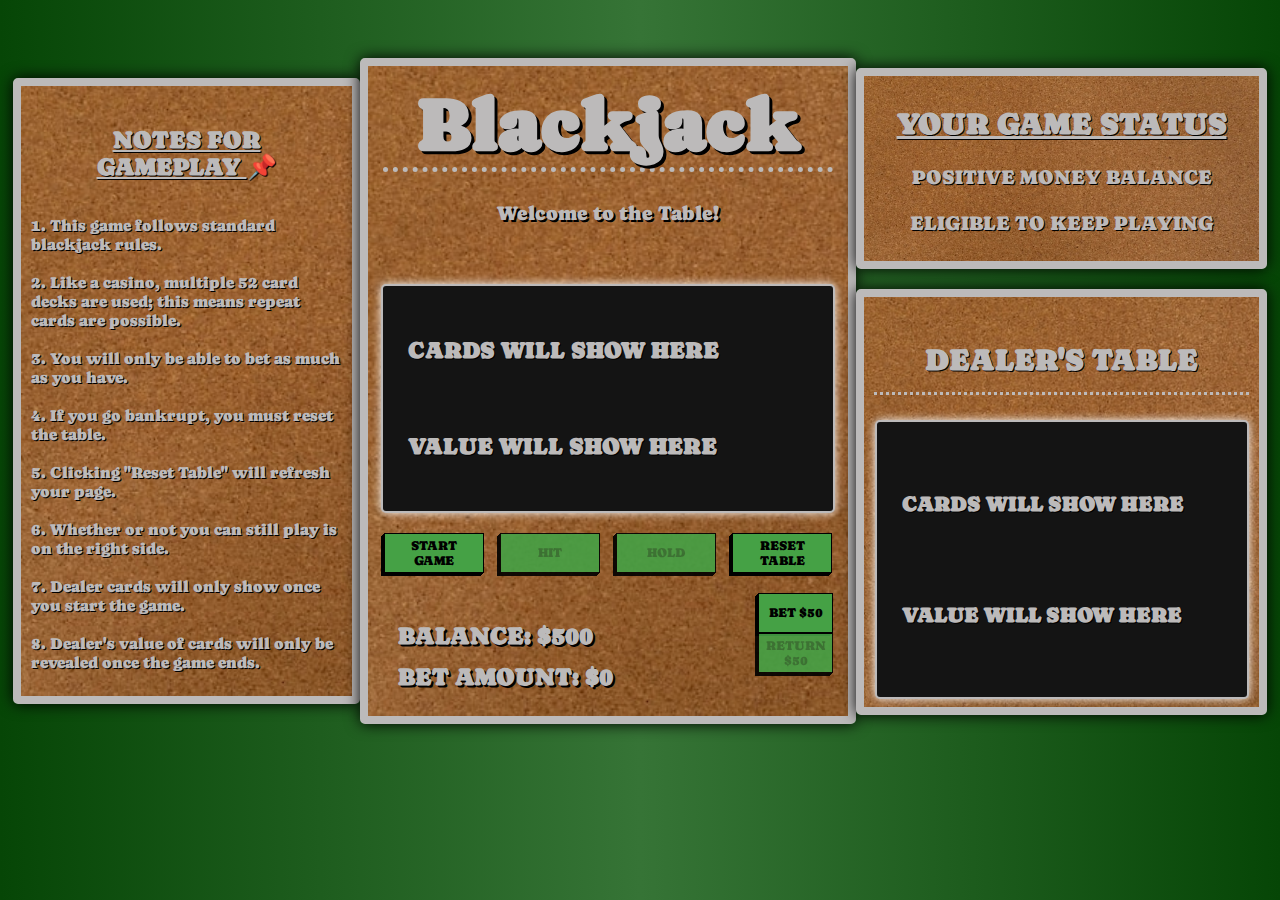
<file: src/index.html>
<!DOCTYPE html>
<html>
    <head>
        <link rel="stylesheet" href="blackjack.css">
        <link rel="preconnect" href="https://fonts.googleapis.com">
        <link rel="preconnect" href="https://fonts.gstatic.com" crossorigin>
        <link href="https://fonts.googleapis.com/css2?family=Caprasimo&display=swap" rel="stylesheet">
    </head>
    <body>
        <div id="layout">
            <div id="notes">
                <h2 class="center"><u>NOTES FOR GAMEPLAY </u>&#128204</h2>
                <p>
                    1. This game follows standard blackjack rules. <br /> <br />
                    2. Like a casino, multiple 52 card decks are used; this means
                    repeat cards are possible. <br /> <br />
                    3. You will only be able to bet as much as you have. <br /> <br />
                    4. If you go bankrupt, you must reset the table. <br /> <br />
                    5. Clicking "Reset Table" will refresh your page. <br /> <br />
                    6. Whether or not you can still play is on the right side. <br /> <br />
                    7. Dealer cards will only show once you start the game. <br /> <br />
                    8. Dealer's value of cards will only be revealed once the game ends.
                </p>
            </div>
            <div id="main">
                <div class="center">
                    <h1 id="title">Blackjack</h1>
                </div>
                <h2 class="center" id="result">Welcome to the Table!</h2>
                <div class="display">
                    <div id="text-display">
                        <h2 id="card-display">CARDS WILL SHOW HERE </h2>
                        <h2 id="value-display">VALUE WILL SHOW HERE </h2>
                    </div>
                    <div id="button-display">
                        <button id="ace-one" onclick="aceOne()">+1</button>
                        <button id="ace-eleven" onclick="aceEleven()">+11</button>
                    </div>
                </div>
                <div id="main-btns">
                    <button id="start-btn" onclick="start()">START GAME</button>
                    <button id="hit-btn" onclick="hit(true)">HIT</button>
                    <button id="hold-btn" onclick="hold()">HOLD</button>
                    <button id="reset-btn" onclick="reset()">RESET TABLE</button>
                </div>
                <div id="money">
                    <div id="money-display">
                        <h2 id="money-tracker">BALANCE: $500</h2>
                        <h2 id="bet-tracker">BET AMOUNT: $0</h2>
                    </div>
                    <div id="money-btns">
                        <button id="plus-fifty" onclick="bet()">BET $50</button>
                        <button id="minus-fifty" onclick="returnMoney()">RETURN $50</button>
                    </div>
                </div>
            </div>
            <div id="dealer-game-status">
                <div id="game-status">
                    <h2><u>YOUR GAME STATUS</u></h2>
                    <p id="status-txt">POSITIVE MONEY BALANCE <br />
                    <br />ELIGIBLE TO KEEP PLAYING</p>
                </div>
                <div id="dealer">
                    <h2 class="center" id="dealer-txt">DEALER'S TABLE</h2>
                    <div id="dealer-display">
                        <h2 id="dealer-cards">CARDS WILL SHOW HERE </h2>
                        <h2 id="dealer-value">VALUE WILL SHOW HERE </h2>
                    </div>
                </div>
            </div>
        </div>
        <script src="blackjack.js"></script>
    </body>
</html>
</file>
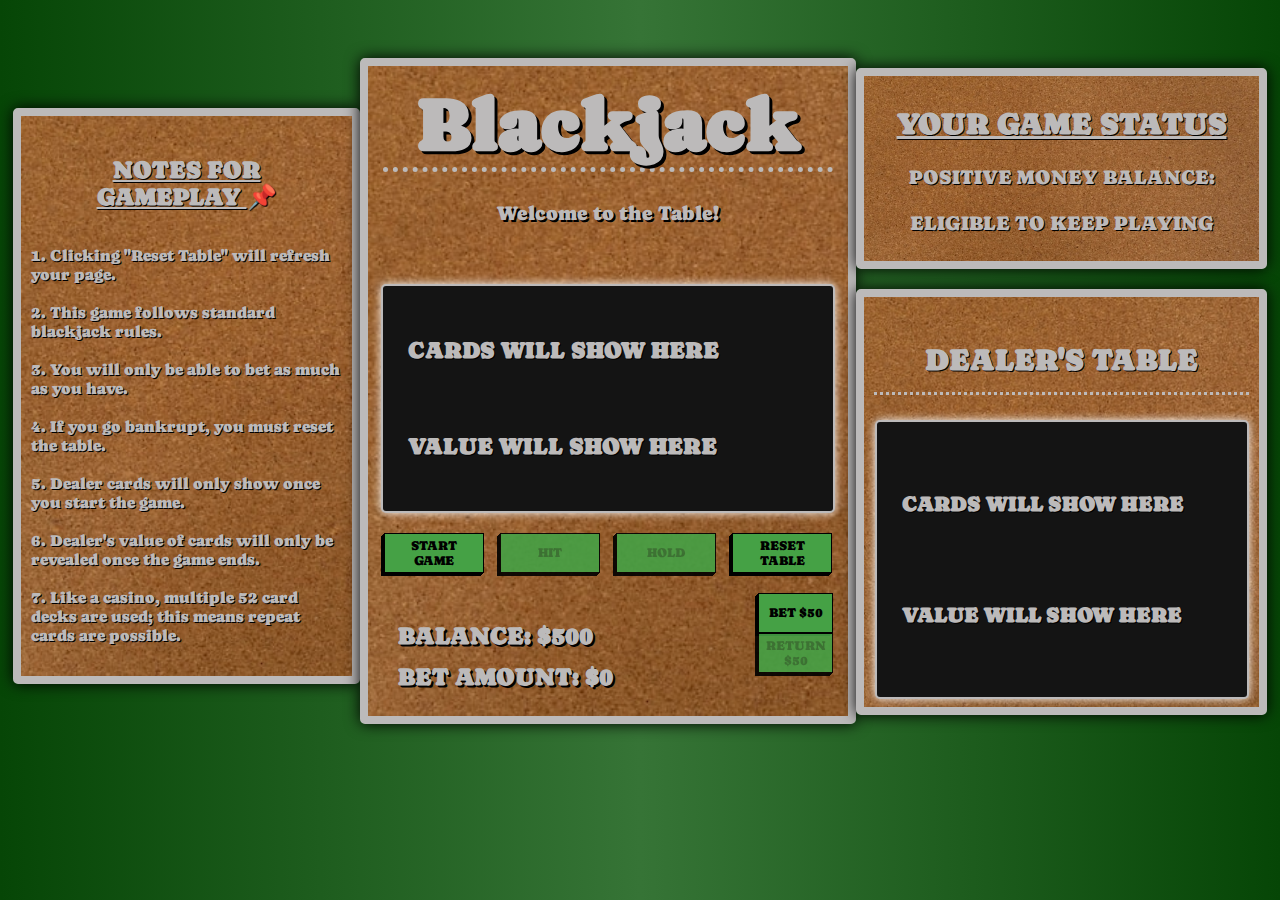
<file: blackjack.html>
<!DOCTYPE html>
<html>
    <head>
        <link rel="stylesheet" href="blackjack.css">
        <link rel="preconnect" href="https://fonts.googleapis.com">
        <link rel="preconnect" href="https://fonts.gstatic.com" crossorigin>
        <link href="https://fonts.googleapis.com/css2?family=Caprasimo&display=swap" rel="stylesheet">
    </head>
    <body>
        <div id="layout">
            <div id="notes">
                <h2 class="center"><u>NOTES FOR GAMEPLAY </u>&#128204</h2>
                <p>
                    1. Clicking "Reset Table" will refresh your page. <br /> <br />
                    2. This game follows standard blackjack rules. <br /> <br />
                    3. You will only be able to bet as much as you have. <br /> <br />
                    4. If you go bankrupt, you must reset the table. <br /> <br />
                    5. Dealer cards will only show once you start the game. <br /> <br />
                    6. Dealer's value of cards will only be revealed once the game ends.<br /> <br />
                    7. Like a casino, multiple 52 card decks are used; this means
                    repeat cards are possible.
                </p>
            </div>
            <div id="main">
                <div class="center">
                    <h1 id="title">Blackjack</h1>
                </div>
                <h2 class="center" id="result">Welcome to the Table!</h2>
                <div class="display">
                    <div id="text-display">
                        <h2 id="card-display">CARDS WILL SHOW HERE </h2>
                        <h2 id="value-display">VALUE WILL SHOW HERE </h2>
                    </div>
                    <div id="button-display">
                        <button id="ace-one" onclick="aceOne()">+1</button>
                        <button id="ace-eleven" onclick="aceEleven()">+11</button>
                    </div>
                </div>
                <div id="main-btns">
                    <button id="start-btn" onclick="start()">START GAME</button>
                    <button id="hit-btn" onclick="hit(true)">HIT</button>
                    <button id="hold-btn" onclick="hold()">HOLD</button>
                    <button id="reset-btn" onclick="reset()">RESET TABLE</button>
                </div>
                <div id="money">
                    <div id="money-display">
                        <h2 id="money-tracker">BALANCE: $500</h2>
                        <h2 id="bet-tracker">BET AMOUNT: $0</h2>
                    </div>
                    <div id="money-btns">
                        <button id="plus-fifty" onclick="bet()">BET $50</button>
                        <button id="minus-fifty" onclick="returnMoney()">RETURN $50</button>
                    </div>
                </div>
            </div>
            <div id="dealer-game-status">
                <div id="game-status">
                    <h2><u>YOUR GAME STATUS</u></h2>
                    <p id="status-txt">POSITIVE MONEY BALANCE: <br />
                    <br />ELIGIBLE TO KEEP PLAYING</p>
                </div>
                <div id="dealer">
                    <h2 class="center" id="dealer-txt">DEALER'S TABLE</h2>
                    <div id="dealer-display">
                        <h2 id="dealer-cards">CARDS WILL SHOW HERE </h2>
                        <h2 id="dealer-value">VALUE WILL SHOW HERE </h2>
                    </div>
                </div>
            </div>
        </div>
        <script src="blackjack.js"></script>
    </body>
</html>
</file>
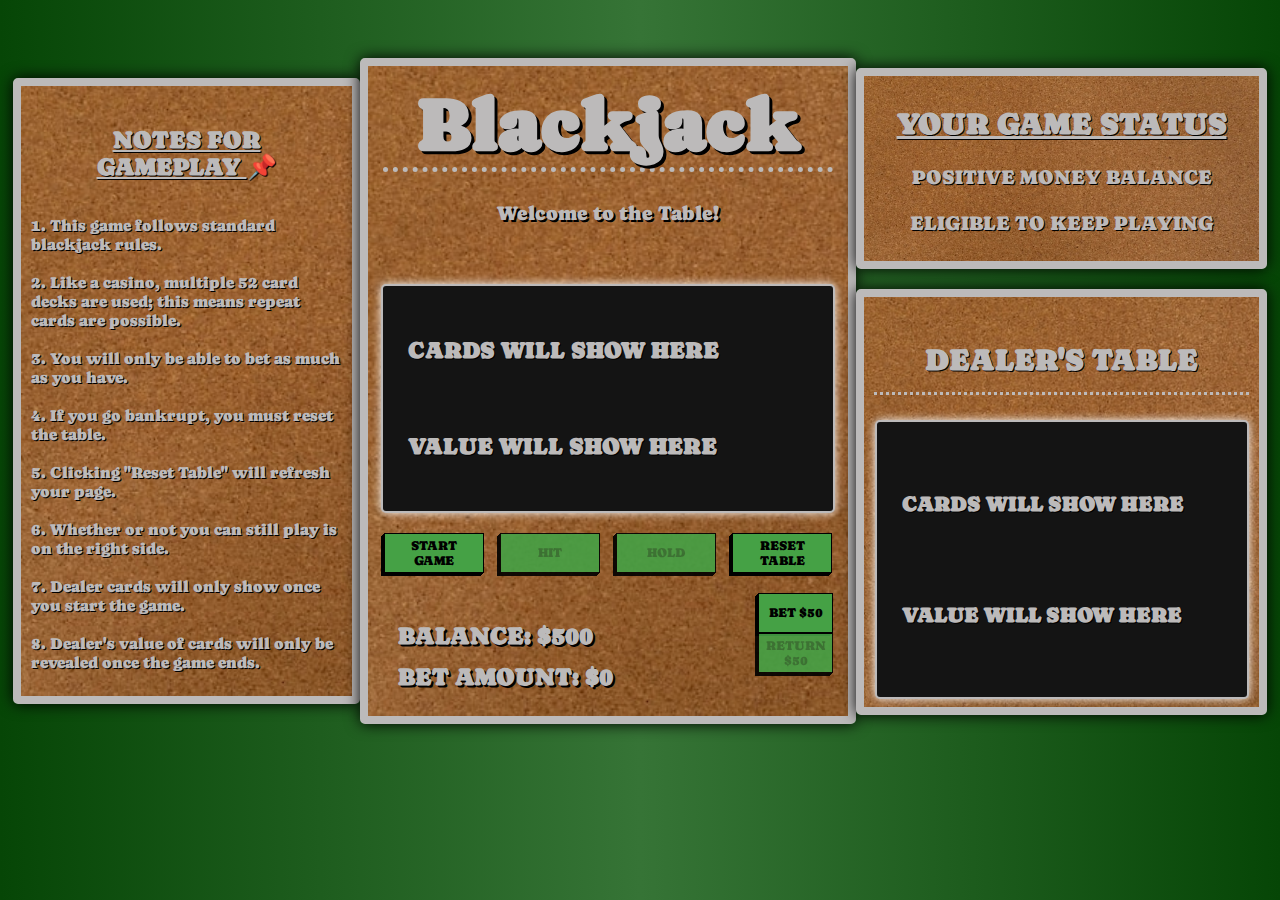
<file: src/blackjack.html>
<!DOCTYPE html>
<html>
    <head>
        <link rel="stylesheet" href="blackjack.css">
        <link rel="preconnect" href="https://fonts.googleapis.com">
        <link rel="preconnect" href="https://fonts.gstatic.com" crossorigin>
        <link href="https://fonts.googleapis.com/css2?family=Caprasimo&display=swap" rel="stylesheet">
    </head>
    <body>
        <div id="layout">
            <div id="notes">
                <h2 class="center"><u>NOTES FOR GAMEPLAY </u>&#128204</h2>
                <p>
                    1. This game follows standard blackjack rules. <br /> <br />
                    2. Like a casino, multiple 52 card decks are used; this means
                    repeat cards are possible. <br /> <br />
                    3. You will only be able to bet as much as you have. <br /> <br />
                    4. If you go bankrupt, you must reset the table. <br /> <br />
                    5. Clicking "Reset Table" will refresh your page. <br /> <br />
                    6. Whether or not you can still play is on the right side. <br /> <br />
                    7. Dealer cards will only show once you start the game. <br /> <br />
                    8. Dealer's value of cards will only be revealed once the game ends.
                </p>
            </div>
            <div id="main">
                <div class="center">
                    <h1 id="title">Blackjack</h1>
                </div>
                <h2 class="center" id="result">Welcome to the Table!</h2>
                <div class="display">
                    <div id="text-display">
                        <h2 id="card-display">CARDS WILL SHOW HERE </h2>
                        <h2 id="value-display">VALUE WILL SHOW HERE </h2>
                    </div>
                    <div id="button-display">
                        <button id="ace-one" onclick="aceOne()">+1</button>
                        <button id="ace-eleven" onclick="aceEleven()">+11</button>
                    </div>
                </div>
                <div id="main-btns">
                    <button id="start-btn" onclick="start()">START GAME</button>
                    <button id="hit-btn" onclick="hit(true)">HIT</button>
                    <button id="hold-btn" onclick="hold()">HOLD</button>
                    <button id="reset-btn" onclick="reset()">RESET TABLE</button>
                </div>
                <div id="money">
                    <div id="money-display">
                        <h2 id="money-tracker">BALANCE: $500</h2>
                        <h2 id="bet-tracker">BET AMOUNT: $0</h2>
                    </div>
                    <div id="money-btns">
                        <button id="plus-fifty" onclick="bet()">BET $50</button>
                        <button id="minus-fifty" onclick="returnMoney()">RETURN $50</button>
                    </div>
                </div>
            </div>
            <div id="dealer-game-status">
                <div id="game-status">
                    <h2><u>YOUR GAME STATUS</u></h2>
                    <p id="status-txt">POSITIVE MONEY BALANCE <br />
                    <br />ELIGIBLE TO KEEP PLAYING</p>
                </div>
                <div id="dealer">
                    <h2 class="center" id="dealer-txt">DEALER'S TABLE</h2>
                    <div id="dealer-display">
                        <h2 id="dealer-cards">CARDS WILL SHOW HERE </h2>
                        <h2 id="dealer-value">VALUE WILL SHOW HERE </h2>
                    </div>
                </div>
            </div>
        </div>
        <script src="blackjack.js"></script>
    </body>
</html>
</file>
<file: src/blackjack.css>
body {
    background-image: linear-gradient(to right, rgb(6, 70, 6), rgb(54, 116, 54), rgb(6, 70, 6));
    font-family: 'Caprasimo', cursive, sans-serif;
}

#layout {
    display: flex;
    justify-content: space-evenly;
}

#notes {
    border: 8px solid rgb(188, 186, 186);
    border-radius: 5px;
    background-image: url(images/cork.jpg);
    background-size: cover;
    padding: 5px 10px;
    width: 375px;
    height: 600px;
    margin-top: 70px;
    color: rgb(188, 186, 186);
    text-shadow: 1px 1px 0 black;
    box-shadow: 0 0 15px black;
    margin-left: 5px;
}

#dealer {
    width: 375px;
    height: 400px;
    border: 8px solid rgb(188, 186, 186);
    border-radius: 5px;
    background-image: url(images/cork.jpg);
    background-size: cover;
    padding: 5px 10px;
    margin-top: 20px;
    font-size: 20px;
    color: rgb(188, 186, 186);
    text-shadow: 1px 1px 0 black;
    box-shadow: 0 0 15px black;
    margin-right: 5px;
}

#dealer-display {
    display: flex;
    flex-direction: column;
    justify-content: space-evenly;
    border: 2px solid rgb(188, 186, 186);
    border-radius: 5px;
    width: 320px;
    height: 275px;
    margin: 0 auto;
    padding: 0px 25px;
    box-shadow: 0 0 10px white;
    background-color: rgb(20, 20, 20);

    font-size: 14px;
    color: rgb(188, 186, 186);
    text-shadow: 1px 1px 0 black;
}

#dealer-txt {
    border-bottom: 3px dotted rgb(188, 186, 186);
}

#game-status {
    width: 375px;
    height: 175px;
    border: 8px solid rgb(188, 186, 186);
    border-radius: 5px;
    background-image: url(images/cork.jpg);
    background-size: cover;
    padding: 5px 10px;
    margin-top: 60px;
    font-size: 20px;
    color: rgb(188, 186, 186);
    text-shadow: 1px 1px 0 black;
    box-shadow: 0 0 15px black;
    margin-right: 5px;
    text-align: center;
}

#main {
    margin: 50px auto;
    width: 500px;
    height: 650px;
    border: 8px solid rgb(188, 186, 186);
    border-radius: 5px;
    box-shadow: 0 0 15px black;
    background-image: url("images/cork.jpg");
    background-size: cover;
}

.center {
    color: rgb(188, 186, 186);
    text-align: center;
    padding: 15px 15px;
}

#title {
    font-weight: bolder;
    font-size: 75px;
    text-shadow: 3px 3px 0 black;
    border-bottom: 5px dotted rgb(188, 186, 186);
    margin-bottom: 0;
    margin-top: 0;
}

#result {
    margin-top: 0;
    width: 450px;
    height: 50px;
    font-weight: normal;
    text-shadow: 2px 2px 0 black;
    font-size: 20px;
}

.display {
    display: flex;
    flex-direction: row;
    justify-content: space-between;
    border: 2px solid rgb(188, 186, 186);
    border-radius: 5px;
    width: 400px;
    height: 225px;
    margin: 0 auto;
    padding: 0px 25px;
    box-shadow: 0 0 10px white;
    background-color: rgb(20, 20, 20);

    font-size: 10px;
    color: rgb(188, 186, 186);
    text-shadow: 1px 1px 0 black;
}

#text-display {
    display: flex;
    flex-direction: column;
    justify-content: space-evenly;
    font-size: 15px;
}

button {
    font-family: 'Caprasimo', cursive, sans-serif;
    background-color: rgb(69, 161, 69);
    border: 1px solid black;
    width: 100px;
    height: 40px;
    box-shadow: -3px 3px black, -2px 2px black, -1px 1px black;
}

#button-display {
    display: flex;
    flex-direction: column;
    justify-content: space-evenly;
}

#ace-one, #ace-eleven {
    width: 50px;
    height: 50px;
    box-shadow: -3px 3px black, -2px 2px black, -1px 1px black;
}

#ace-one:disabled, #ace-eleven:disabled {
    display: none;
}

#main-btns {
    display: flex;
    justify-content: space-evenly;
    margin: 20px auto;
}

#ace-one:hover:enabled, #ace-eleven:hover:enabled,
#start-btn:hover:enabled, #hit-btn:hover:enabled,
#hold-btn:hover:enabled, #reset-btn:hover:enabled {
    font-size: 15px;
    transform: translate(0px, -2px);
    
}

#plus-fifty:hover:enabled, #minus-fifty:hover:enabled {
    font-size: small;
    transform: translate(0px, -2px);
}

#ace-one:active:enabled, #ace-eleven:active:enabled,
#start-btn:active:enabled, #hit-btn:active:enabled, #reset-btn:active:enabled,
#hold-btn:active:enabled, #plus-fifty:active:enabled, #minus-fifty:active:enabled {
    box-shadow: none;
    transform: translate(-1px, 2px);
}

#money {
    display: flex;
    justify-content: space-between;
    align-items: center;
    width: 450px;
    margin: 5px auto;
}

#money-display  {
    display: flex;
    flex-direction: column;
    justify-content: space-around;
    align-items: start;
    line-height: 1px;

    color: rgb(188, 186, 186);
    padding: 15px 15px;
    height: 35px;

    font-weight: normal;
    text-shadow: 2px 2px 0 black;
}

#money-btns {
    display: flex;
    flex-direction: column;
    justify-content: space-around;
    align-items: end;
}

#plus-fifty, #minus-fifty {
    width: 75px;
    height: 40px;
    box-shadow: -3px 3px black, -2px 2px black, -1px 1px black;
}

#plus-fifty:disabled, #minus-fifty:disabled,
#hit-btn:disabled, #hold-btn:disabled {
    opacity: 0.9;
}
</file>
<file: blackjack.css>
body {
    background-image: linear-gradient(to right, rgb(6, 70, 6), rgb(54, 116, 54), rgb(6, 70, 6));
    font-family: 'Caprasimo', cursive, sans-serif;
}

#layout {
    display: flex;
    justify-content: space-evenly;
}

#notes {
    border: 8px solid rgb(188, 186, 186);
    border-radius: 5px;
    background-image: url(images/cork.jpg);
    background-size: cover;
    padding: 5px 10px;
    width: 375px;
    height: 550px;
    margin-top: 100px;
    color: rgb(188, 186, 186);
    text-shadow: 1px 1px 0 black;
    box-shadow: 0 0 15px black;
    margin-left: 5px;
}

#dealer {
    width: 375px;
    height: 400px;
    border: 8px solid rgb(188, 186, 186);
    border-radius: 5px;
    background-image: url(images/cork.jpg);
    background-size: cover;
    padding: 5px 10px;
    margin-top: 20px;
    font-size: 20px;
    color: rgb(188, 186, 186);
    text-shadow: 1px 1px 0 black;
    box-shadow: 0 0 15px black;
    margin-right: 5px;
}

#dealer-display {
    display: flex;
    flex-direction: column;
    justify-content: space-evenly;
    border: 2px solid rgb(188, 186, 186);
    border-radius: 5px;
    width: 320px;
    height: 275px;
    margin: 0 auto;
    padding: 0px 25px;
    box-shadow: 0 0 10px white;
    background-color: rgb(20, 20, 20);

    font-size: 14px;
    color: rgb(188, 186, 186);
    text-shadow: 1px 1px 0 black;
}

#dealer-txt {
    border-bottom: 3px dotted rgb(188, 186, 186);
}

#game-status {
    width: 375px;
    height: 175px;
    border: 8px solid rgb(188, 186, 186);
    border-radius: 5px;
    background-image: url(images/cork.jpg);
    background-size: cover;
    padding: 5px 10px;
    margin-top: 60px;
    font-size: 20px;
    color: rgb(188, 186, 186);
    text-shadow: 1px 1px 0 black;
    box-shadow: 0 0 15px black;
    margin-right: 5px;
    text-align: center;
}

#main {
    margin: 50px auto;
    width: 500px;
    height: 650px;
    border: 8px solid rgb(188, 186, 186);
    border-radius: 5px;
    box-shadow: 0 0 15px black;
    background-image: url("images/cork.jpg");
    background-size: cover;
}

.center {
    color: rgb(188, 186, 186);
    text-align: center;
    padding: 15px 15px;
}

#title {
    font-weight: bolder;
    font-size: 75px;
    text-shadow: 3px 3px 0 black;
    border-bottom: 5px dotted rgb(188, 186, 186);
    margin-bottom: 0;
    margin-top: 0;
}

#result {
    margin-top: 0;
    width: 450px;
    height: 50px;
    font-weight: normal;
    text-shadow: 2px 2px 0 black;
    font-size: 20px;
}

.display {
    display: flex;
    flex-direction: row;
    justify-content: space-between;
    border: 2px solid rgb(188, 186, 186);
    border-radius: 5px;
    width: 400px;
    height: 225px;
    margin: 0 auto;
    padding: 0px 25px;
    box-shadow: 0 0 10px white;
    background-color: rgb(20, 20, 20);

    font-size: 10px;
    color: rgb(188, 186, 186);
    text-shadow: 1px 1px 0 black;
}

#text-display {
    display: flex;
    flex-direction: column;
    justify-content: space-evenly;
    font-size: 15px;
}

button {
    font-family: 'Caprasimo', cursive, sans-serif;
    background-color: rgb(69, 161, 69);
    border: 1px solid black;
    width: 100px;
    height: 40px;
    box-shadow: -3px 3px black, -2px 2px black, -1px 1px black;
}

#button-display {
    display: flex;
    flex-direction: column;
    justify-content: space-evenly;
}

#ace-one, #ace-eleven {
    width: 50px;
    height: 50px;
    box-shadow: -3px 3px black, -2px 2px black, -1px 1px black;
}

#ace-one:disabled, #ace-eleven:disabled {
    display: none;
}

#main-btns {
    display: flex;
    justify-content: space-evenly;
    margin: 20px auto;
}

#ace-one:hover:enabled, #ace-eleven:hover:enabled,
#start-btn:hover:enabled, #hit-btn:hover:enabled,
#hold-btn:hover:enabled, #reset-btn:hover:enabled {
    font-size: 15px;
    transform: translate(0px, -2px);
    
}

#plus-fifty:hover:enabled, #minus-fifty:hover:enabled {
    font-size: small;
    transform: translate(0px, -2px);
}

#ace-one:active:enabled, #ace-eleven:active:enabled,
#start-btn:active:enabled, #hit-btn:active:enabled, #reset-btn:active:enabled,
#hold-btn:active:enabled, #plus-fifty:active:enabled, #minus-fifty:active:enabled {
    box-shadow: none;
    transform: translate(-1px, 2px);
}

#money {
    display: flex;
    justify-content: space-between;
    align-items: center;
    width: 450px;
    margin: 5px auto;
}

#money-display  {
    display: flex;
    flex-direction: column;
    justify-content: space-around;
    align-items: start;
    line-height: 1px;

    color: rgb(188, 186, 186);
    padding: 15px 15px;
    height: 35px;

    font-weight: normal;
    text-shadow: 2px 2px 0 black;
}

#money-btns {
    display: flex;
    flex-direction: column;
    justify-content: space-around;
    align-items: end;
}

#plus-fifty, #minus-fifty {
    width: 75px;
    height: 40px;
    box-shadow: -3px 3px black, -2px 2px black, -1px 1px black;
}

#plus-fifty:disabled, #minus-fifty:disabled,
#hit-btn:disabled, #hold-btn:disabled {
    opacity: 0.9;
}
</file>
